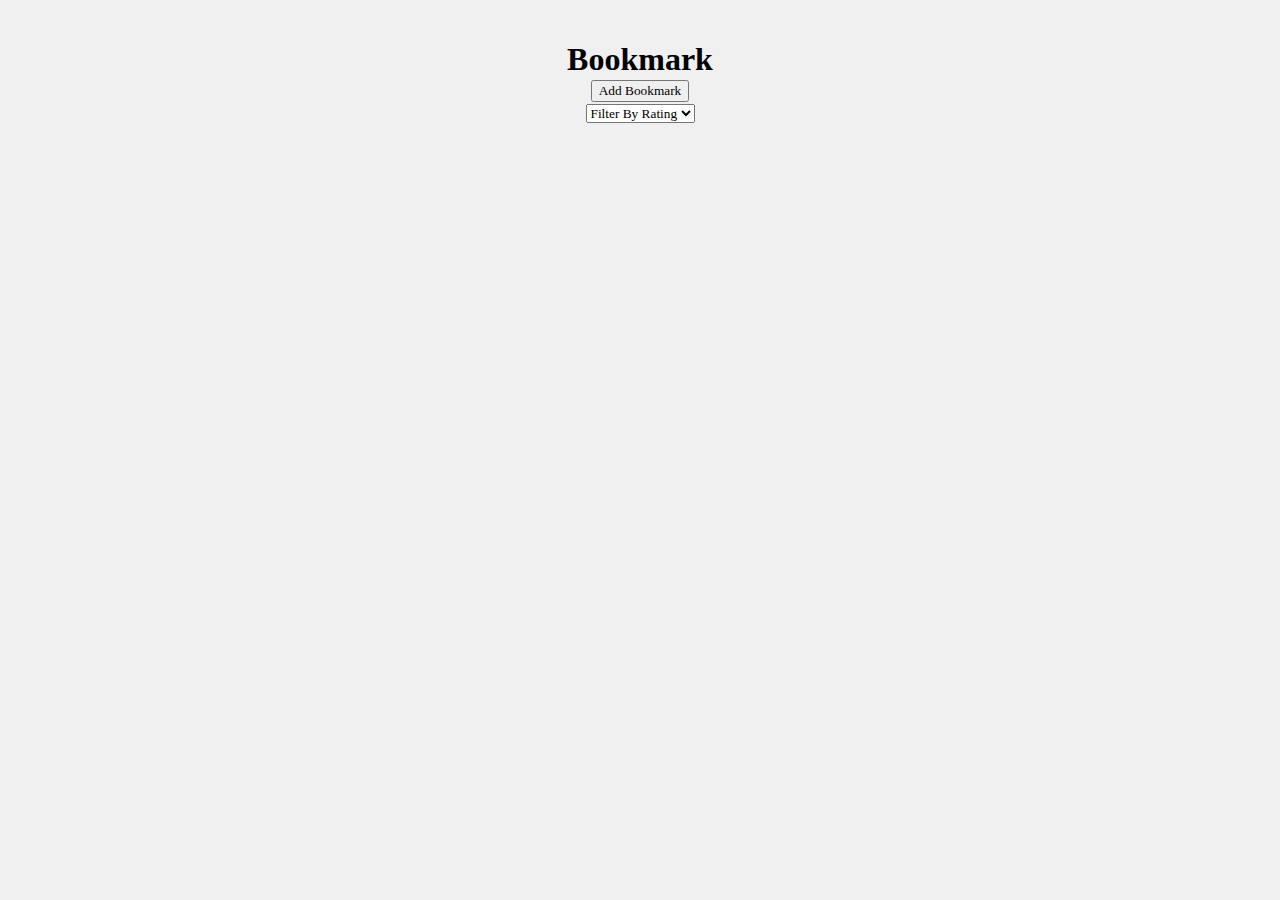
<file: index.html>
<!DOCTYPE html>

<html lang='en'>
  <head>
    <meta charset='UTF-8' />
    <meta name='viewport' content='width=device-width, initial-scale=1.0' />
    <meta http-equiv='X-UA-Compatible' content='ie=edge' />
    <link rel="stylesheet" href="https://cdnjs.cloudflare.com/ajax/libs/font-awesome/4.7.0/css/font-awesome.min.css">
    <link rel='stylesheet' href='style/index.css' />
    <title>Bookmark</title>
  </head>
  <body class='wrapper'>
    <header class='header-container'>
      <div id='header'>
        <h1>Bookmark</h1>
      </div>
    </header>

    <section class='main-container'>
      <div id='js-add-btn'>
        <span class='js-add-bookmark'>
          <button class='add-bk'>Add Bookmark</button>
        </span>

        <div class='filter-ratings-container'>
          <select name='filter-ratings' id='js-filter-ratings'>
            <option value='1'>Filter By Rating</option>
            <option value='1'>1</option>
            <option value='2'>2</option>
            <option value='3'>3</option>
            <option value='4'>4</option>
            <option value='5'>5</option>
          </select>
        </div>
      </div>

      <div class='js-adding-item-container hidden'>
        <form id='adding-item-form'>

          <header class='adding-item-header'>
            <h2>Create New Bookmark</h2>
          </header>

          <div class='title-url-container'>
            <label class='set-title' for='js-set-title'>Title:</label>
            <input type='text' name='js-set-title' id='js-set-title' placeholder='Title' required />

            <label class='set-url' for='js-set-url'>Website:</label>
            <input type='text' name='js-set-url' id='js-set-url' value='http://' required />
          </div>

          <div class='description-rating-container'>
            <div class='set-description'>
              <label for='js-set-desc' class='label-text'></label>
              <textarea type='text' name='js-set-desc' id='js-set-desc'  placeholder='Description...' required></textarea>
            </div>

            <fieldset class='set-rating'>
              <legend>Rating</legend>

              <input type='radio' id='js-set-rating1' name='js-set-rating' value='1' />
              <label for='js-set-rating1'>1</label><br />

              <input type='radio' id='js-set-rating2' name='js-set-rating' value='2' />
              <label for='js-set-rating2'>2</label><br />

              <input type='radio' id='js-set-rating3' name='js-set-rating' value='3' />
              <label for='js-set-rating3'>3</label><br />

              <input type='radio' id='js-set-rating4' name='js-set-rating' value='4' />
              <label for='js-set-rating4'>4</label><br />

              <input type='radio' id='js-set-rating5' name='js-set-rating' value='5' />
              <label for='js-set-rating5'>5</label>

            </fieldset>
          </div>

          <div class='js-error-message hidden error'></div>

          <div class='add-cancel-container'>
            <button type='submit' id='js-submit-bookmark'>Add Bookmark</button>
            <button type='button' id='js-cancel-submit'>Cancel</button>
          </div>
          
        </form>
      </div>
    </section>

    <div class='bookmark-container'></div>

    <script type='text/javascript' src='https://code.jquery.com/jquery-3.2.1.min.js'></script>
    <script type='text/javascript' src='scripts/store.js'></script>
    <script type='text/javascript' src='scripts/api.js'></script>
    <script type='text/javascript' src='scripts/app.js'></script>
    <script type='text/javascript' src='scripts/index.js'></script>
  </body>
</html>
</file>
<file: style/index.css>
* {
   box-sizing: border-box;
   font-family: 'Times New Roman', Times, serif;
 }
 
 body{
    margin-right: auto;
    margin-left:  auto;
    max-width: 960px;
    padding-right: 10px;
    padding-left:  10px;
    font-size: 16px;
    background: #F0F0F0;
}

.header-container{
  margin-top: 20px;
  margin-bottom: 15px;
  display: flex;
  justify-content: center;
  height: 45px;
}

.adding-item-container {
  border: solid black;
  display: flex;
  justify-content: center;
  justify-content: center;
  width: 600px;
  padding: 20px;
}

/* css styling for content rendered to DOM */
.description-rating-container {
  display: flex;
}

.label-text {
  display: block;
}

textarea {
  height: 125px;
  width: 425px;
}

.set-rating {
  padding: 5px;
  height: 125px;
  position: relative;
  left: 5px;
}

.adding-item-header, 
.title-url-container,
.description-rating-container,
.add-cancel-container {
  display: flex;
  justify-content: center;
}

#js-add-btn{
  display: block;
  text-align: center;
}

.title-url-container{
  margin-bottom: 1rem;
}

.adding-item-header h2 {
  margin: 10px;
}

/* main styling*/
#main-container{
    margin-bottom: 2rem;
}

#js-main-buttons{
    display: flex;
    justify-content: center;
    margin-bottom: 2rem;
}

.set-title,
.set-url{
  margin-right: 5px;
}

#js-set-title{
  margin-right: 3rem;
  outline: none;
}

#js-set-url{
  margin-right: 3rem;
  outline: none;
}

#js-set-desc{
  outline: none;
}

.bookmark-container {
    text-align: center; 
}

.bookmark-border{
  margin-top: 15px;
  margin-right: 100px;
  margin-left: 100px;
  border: 1px solid #000000;
  border-radius: 4px;
  background: #ffffff
}

.clearFix{
  clear: both;
  display: inline-block;
}

.bookmark-rating{
  display: block;
  margin-top: 5px;
}

h5{
  margin-bottom: 5px;
}

.js-error-message{
  text-align: center;
  border: 1px solid;
  margin-left: 290px;
  margin-right: 355px;
  height: 50px
}

.error{
  color: #D8000C;
  background-color: #FFBABA;
  padding-bottom: 5px;
}

.error p{
  overflow: hidden;
  position: relative;
  bottom: 8px;
}

/* BUTTON STYLING */
#js-filter-ratings{
  outline: none;
  cursor: pointer;
}

#js-submit-bookmark{
  position: relative;
  right: 5rem;
}

.add-cancel-container{
  margin-bottom: 10px;
  margin-top: 10px;
}

#js-expand-btn{
  float: left;
  border-radius: 4px;
}

#js-delete-btn{
  float: right;
  border-radius: 4px;
}

#js-expand-btn:hover, #js-delete-btn:hover{
  background: #D3D3D3	;
}

.add-bk{
  margin-bottom: 2px;
}

button{
  cursor: pointer;
}

.hidden {
  display: none !important;
}
</file>
